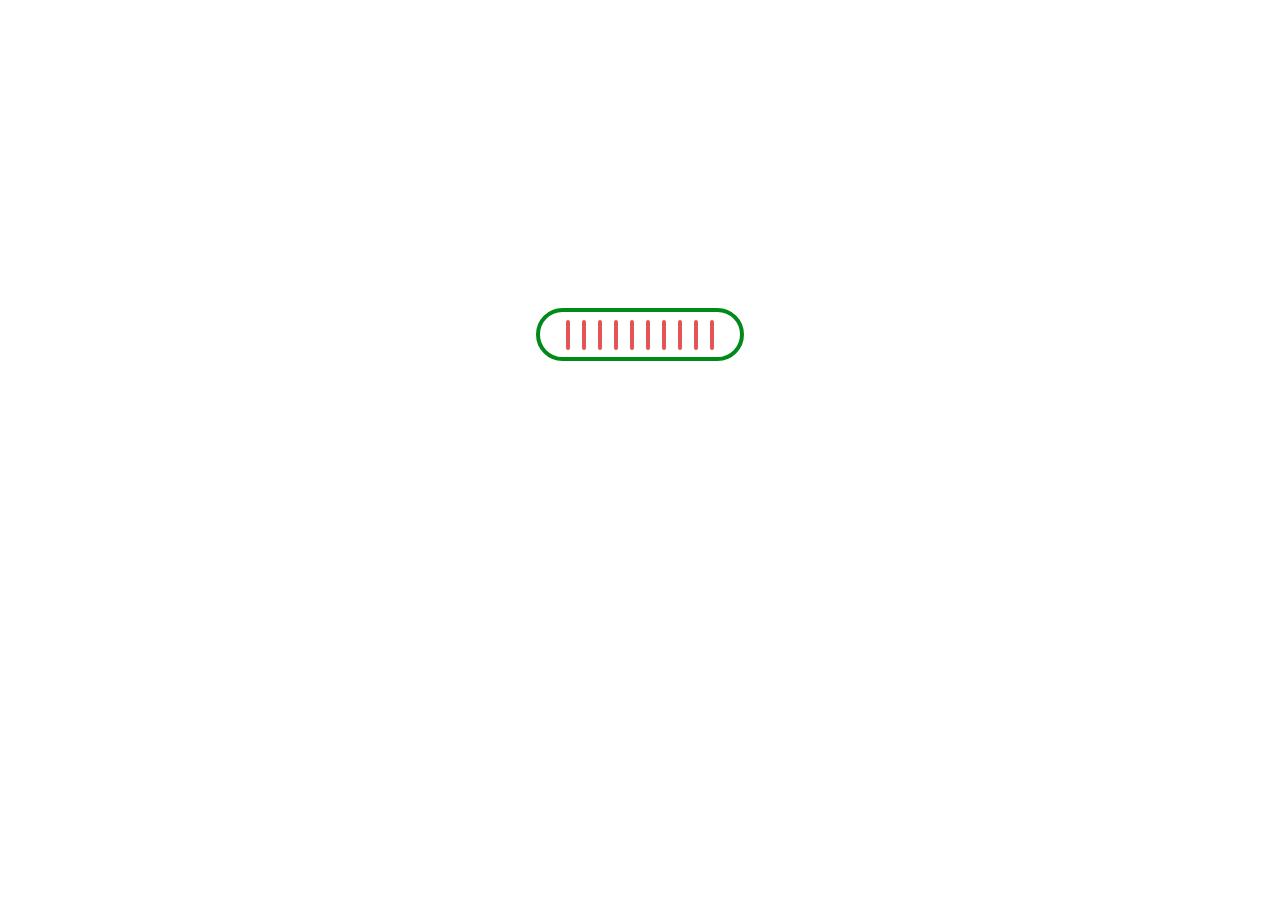
<file: index.html>
<!DOCTYPE html>
<html lang="en">
<head>
    <meta charset="UTF-8">
    <meta name="viewport" content="width=device-width, initial-scale=1.0">
    <title>Loading</title>
    <link rel="stylesheet" href="/loader.css">
</head>
<body>
    <div class="loader">
        <ul class="wave-menu">
            <li></li>
            <li></li>
            <li></li>
            <li></li>
            <li></li>
            <li></li>
            <li></li>
            <li></li>
            <li></li>
            <li></li>
          </ul>
          
    </div>

    <script>
        setTimeout(() => {
  window.location.href = './music-player.html';
}, 6000);
    </script>
</body>
</html>
</file>
<file: loader.css>
.loader{
    display: flex;
    justify-content: center;
    align-items: center;
    align-content: center;
    position: relative;
    top:300px;
}

.wave-menu {
    border: 4px solid #008a17;
    border-radius: 50px;
    width: 200px;
    height: 45px;
    display: flex;
    justify-content: center;
    align-items: center;
    padding: 0;
    margin: 0;
    cursor: pointer;
    transition: ease 0.2s;
    position: relative;
    background: #fff;
  }
  
  .wave-menu li {
    list-style: none;
    height: 30px;
    width: 4px;
    border-radius: 10px;
    background: #e55454;
    margin: 0 6px;
    padding: 0;
    animation-name: wave1;
    animation-duration: 0.3s;
    animation-iteration-count: infinite;
    animation-direction: alternate;
    transition: ease 0.2s;
  }
  
  .wave-menu:hover > li {
    background: #fff;
  }
  
  .wave-menu:hover {
    background: #545FE5;
  }

  
  .wave-menu li:nth-child(2) {
    animation-name: wave2;
    animation-delay: 0.2s;
  }
  
  .wave-menu li:nth-child(3) {
    animation-name: wave3;
    animation-delay: 0.23s;
    animation-duration: 0.4s;
  }
  
  .wave-menu li:nth-child(4) {
    animation-name: wave4;
    animation-delay: 0.1s;
    animation-duration: 0.3s;
  }
  
  .wave-menu li:nth-child(5) {
    animation-delay: 0.5s;
  }
  
  .wave-menu li:nth-child(6) {
    animation-name: wave2;
    animation-duration: 0.5s;
  }
  
  .wave-menu li:nth-child(8) {
    animation-name: wave4;
    animation-delay: 0.4s;
    animation-duration: 0.25s;
  }
  
  .wave-menu li:nth-child(9) {
    animation-name: wave3;
    animation-delay: 0.15s;
  }
  
  @keyframes wave1 {
    from {
      transform: scaleY(1);
    }
  
    to {
      transform: scaleY(0.5);
    }
  }
  
  @keyframes wave2 {
    from {
      transform: scaleY(0.3);
    }
  
    to {
      transform: scaleY(0.6);
    }
  }
  
  @keyframes wave3 {
    from {
      transform: scaleY(0.6);
    }
  
    to {
      transform: scaleY(0.8);
    }
  }
  
  @keyframes wave4 {
    from {
      transform: scaleY(0.2);
    }
  
    to {
      transform: scaleY(0.5);
    }
  }
</file>
